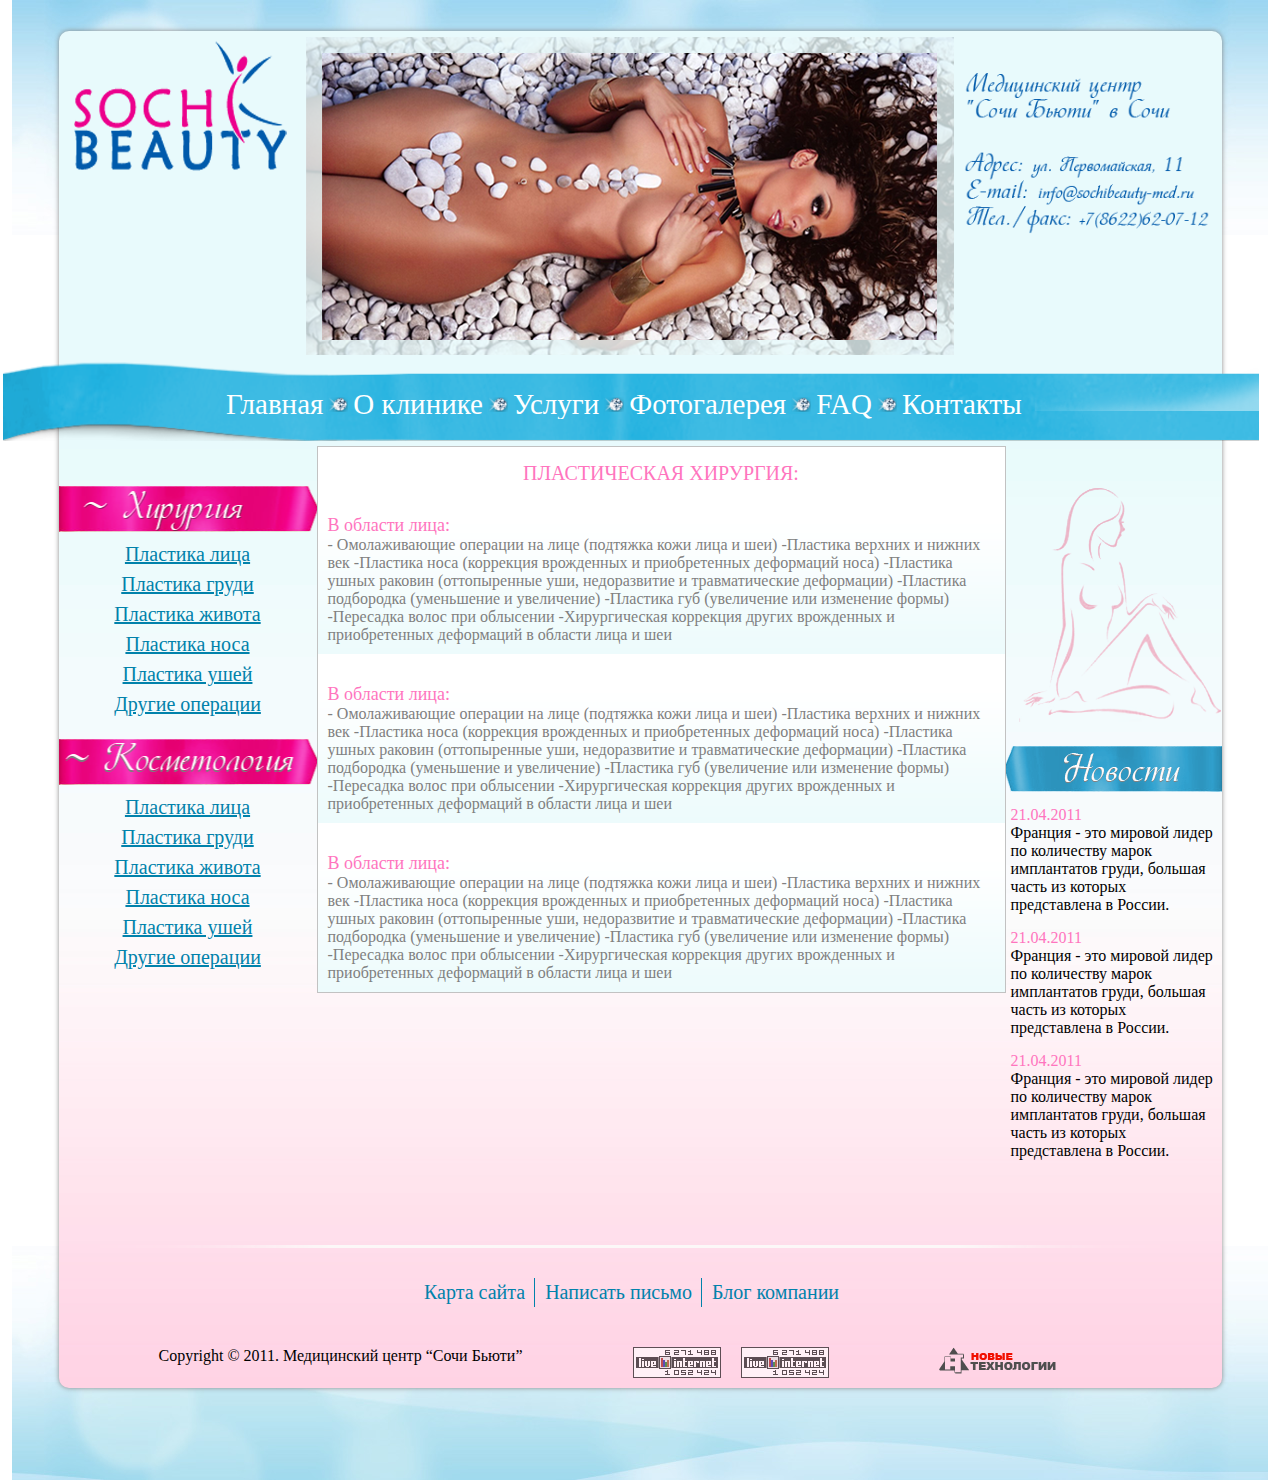
<file: sochi-beauty/index.html>
<!DOCTYPE HTML>
<html lang="en-US">
    <head>
        <meta charset="UTF-8">
        <!--[if lt IE 9]>
         <script>
          var e = ("article,aside,figcaption,figure,footer,header,hgroup,nav,section,time").split(',');
          for (var i = 0; i <e.length; i++) {
            document.createElement(e[i]);
          }
         </script>
        <![endif]-->
        <link href="style.css" rel="stylesheet"/>
        <title>Sochi-beauty</title>
    </head>
    <body>
        <div id="header"></div><!-- #header-->
        <div id="wrapper">
            &nbsp; 
            <div id="container">
                <!--  HEADER -->
                &nbsp; 
                <div id="header_container">
                    <aside id="topLeft"></aside><!-- #sideLeft -->
                    <div id="slider"></div><!-- #slider-->
                    <aside id="topRight"></aside><!-- #sideRight -->
                    <aside id="sideLeft">
                        <nav id="left_menu1">
                            <ul class="menu">
                                <li class="fist"><a href="#">Пластика лица</a></li>
                                <li><a href="#">Пластика груди</a></li>
                                <li><a href="#">Пластика живота</a></li>
                                <li><a href="#">Пластика носа</a></li>
                                <li><a href="#">Пластика ушей</a></li>
                                <li><a href="#">Другие операции</a></li>
                            </ul>
                        </nav><!-- #left_menu-->
                        <nav id="left_menu2">
                            <ul class="menu">
                                <li class="fist"><a href="#">Пластика лица</a></li>
                                <li><a href="#">Пластика груди</a></li>
                                <li><a href="#">Пластика живота</a></li>
                                <li><a href="#">Пластика носа</a></li>
                                <li><a href="#">Пластика ушей</a></li>
                                <li><a href="#">Другие операции</a></li>
                            </ul>
                        </nav><!-- #left_menu-->
                    </aside><!-- #sideLeft  -->
                    <div id="center">
                        <p class="pagename">ПЛАСТИЧЕСКАЯ ХИРУРГИЯ:</p>
                        <div class="textblock1">
                            <h3>В области лица:</h3>
                            <p>
                                - Омолаживающие операции на лице (подтяжка кожи лица и шеи) -Пластика верхних и
                                нижних век -Пластика носа (коррекция врожденных и приобретенных деформаций носа)
                                -Пластика ушных раковин (оттопыренные уши, недоразвитие и травматические
                                деформации) -Пластика подбородка (уменьшение и увеличение) -Пластика губ
                                (увеличение или изменение формы) -Пересадка волос при облысении -Хирургическая
                                коррекция других врожденных и приобретенных деформаций в области лица и шеи
                            </p>
                        </div>
                        <div class="textblock1">
                            <h3>В области лица:</h3>
                            <p>
                                - Омолаживающие операции на лице (подтяжка кожи лица и шеи) -Пластика верхних и
                                нижних век -Пластика носа (коррекция врожденных и приобретенных деформаций носа)
                                -Пластика ушных раковин (оттопыренные уши, недоразвитие и травматические
                                деформации) -Пластика подбородка (уменьшение и увеличение) -Пластика губ
                                (увеличение или изменение формы) -Пересадка волос при облысении -Хирургическая
                                коррекция других врожденных и приобретенных деформаций в области лица и шеи
                            </p>
                        </div>
                        <div class="textblock1">
                            <h3>В области лица:</h3>
                            <p>
                                - Омолаживающие операции на лице (подтяжка кожи лица и шеи) -Пластика верхних и
                                нижних век -Пластика носа (коррекция врожденных и приобретенных деформаций носа)
                                -Пластика ушных раковин (оттопыренные уши, недоразвитие и травматические
                                деформации) -Пластика подбородка (уменьшение и увеличение) -Пластика губ
                                (увеличение или изменение формы) -Пересадка волос при облысении -Хирургическая
                                коррекция других врожденных и приобретенных деформаций в области лица и шеи
                            </p>
                        </div>
                    </div><!-- #mid_container -->
                    <aside id="sideRight">
                        <div id="title"></div>
                        <div id="news_block">
                            <div class="news_data">21.04.2011
                            </div><!-- #news_data -->
                            <div class="news_text">
                                <p>Франция - это мировой лидер по количеству марок имплантатов груди, большая
                                    часть из которых представлена в России.</p>
                            </div><!-- #news_text -->
                            <div class="news_data">21.04.2011
                            </div><!-- #news_data -->
                            <div class="news_text">
                                <p>Франция - это мировой лидер по количеству марок имплантатов груди, большая
                                    часть из которых представлена в России.</p>
                            </div><!-- #news_text -->
                            <div class="news_data">21.04.2011
                            </div><!-- #news_data -->
                            <div class="news_text">
                                <p>Франция - это мировой лидер по количеству марок имплантатов груди, большая
                                    часть из которых представлена в России.</p>
                            </div><!-- #news_text -->
                        </div>
                        <div style="width:100%; clear:both;"></div>
                    </aside>
                    <div id="whiteline"></div>
                    <nav id="bott_menu">
                        &nbsp; 
                        <ul class="menu">
                            <li class="first"><a href="#">Карта сайта</a></li>
                            <li><a href="#">Написать письмо</a></li>
                            <li><a href="#">Блог компании</a></li>
                        </ul>
                    </nav><!-- #top_menu-->
                    <div id="copyright">Copyright © 2011. Медицинский центр “Сочи Бьюти”
                    </div>
                    <div class="counter">&nbsp;</div>
                    <div class="counter">&nbsp;</div>
                    <div id="logo">&nbsp;</div>
                </div>
                <!-- 	   MENU   	-->
                <nav id="top_menu">
                    &nbsp; 
                    <ul class="menu">
                        <li class="fist"><a href="#">Главная</a></li>
                        <li><a href="#">О клинике</a></li>
                        <li><a href="#">Услуги</a></li>
                        <li><a href="#">Фотогалерея</a></li>
                        <li><a href="#">FAQ</a></li>
                        <li><a href="#">Контакты</a></li>
                    </ul>
                </nav><!-- #top_menu-->
            </div>
            <div id="clear">&nbsp;</div>
        </div>
        <div id="footer">
            &nbsp; 
        </div>
    </body>
</html>
</file>
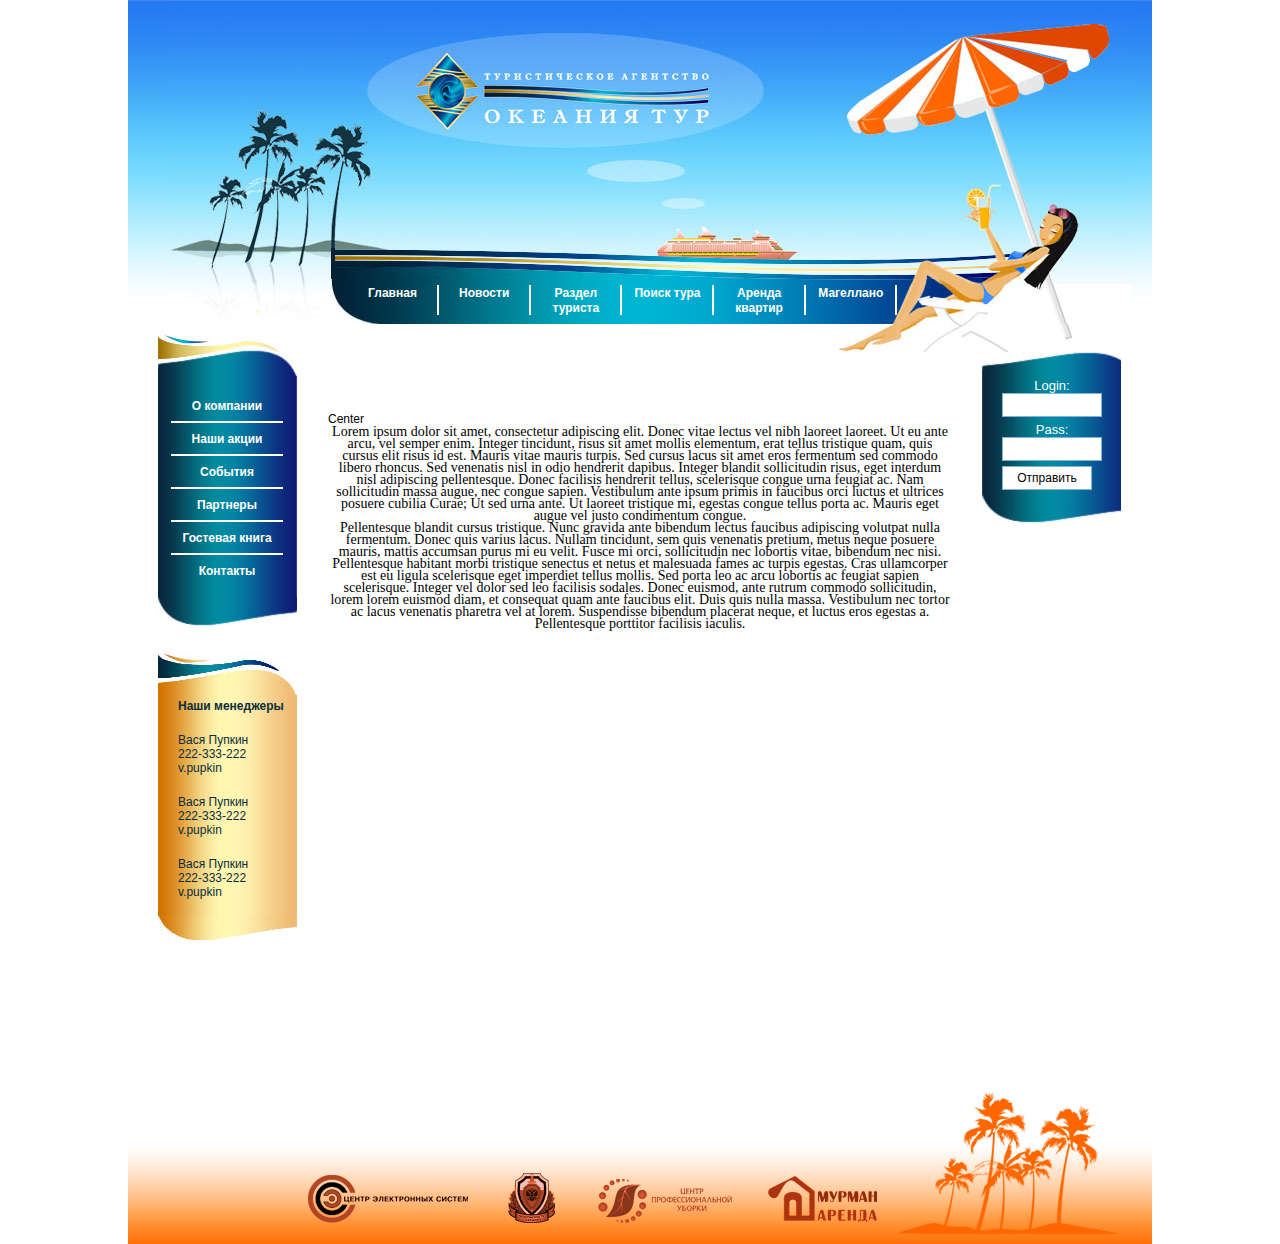
<file: okeania/layout.html>
<!DOCTYPE html PUBLIC "-//W3C//DTD XHTML 1.0 Strict//EN" "http://www.w3.org/TR/xhtml1/DTD/xhtml1-strict.dtd">
<html xmlns="http://www.w3.org/1999/xhtml">
<head>
	<title>TITLE</title>
	<meta http-equiv="Content-Type" content="text/html; charset=windows-1251" />
	<meta name="robots" content="index,follow" />
	<meta name="description" content="" />
	<meta name="keywords" content="" />
	<link href="reset.css" type="text/css" rel="stylesheet" title="style" media="all"/>
	<link href="style.css" type="text/css" rel="stylesheet" title="style" media="all" />
		<!--[if IE 6]><link href="hacks.css" rel="stylesheet" type="text/css" /><![endif]-->
	<link href="images/favicon.ico" rel="shortcut icon" />
</head>

<body>


<div id="wrap">


	<div id="header">
		<div id="headerleft">
		&nbsp;
		</div>
		<div id="girl1">
		</div>
		<div id="palmshadow">
		</div>
		<div id="menucorner">
		</div>
		<div id="menutop_bg">
		</div>
		<div id="girl2">
		</div>
		<div id="whiteblock">
		</div>
		<div id="girl3">
		</div>
		<div>
		<ul  id="menutop">
		<li><div class="menutopcell"><a href="#">�������</a></div></li>
		<li><div class="menutopcell"><a href="#">�������</a></div></li>
		<li><div class="menutopcell"><a href="#">������ �������</a></div></li>
		<li><div class="menutopcell"><a href="#">����� ����</a></div></li>
		<li><div class="menutopcell"><a href="#">������ �������</a></div></li>
		<li><div class="menutopcell"><div class="last"><a href="#">���������</a></div></div></li>
		</ul>
		</div>
	</div>
	
	
	<div id="sidebar-left">
			<div id="menuleft_bg">
			<div class="topelement">
			</div>
			<div class="midelement">
			</div>
			<div class="bottelement">
			
			
			</div>
		</div>
		<div >
		<ul id="menuleft">
		<li><a href="#">� ��������</a></li>
		<li><a href="#">���� �����</a></li>
		<li><a href="#">�������</a></li>
		<li><a href="#">��������</a></li>
		<li><a href="#">�������� �����</a></li>
		<li class="last"><a href="#">��������</a></li>
		</ul>
		</div>
		<div id="space">
		&nbsp;
		</div>
		<div id="blockleft_bg">
			<div class="topelement">
			</div>
			<div class="midelement">
			</div>
			<div class="bottelement">
			
			</div>
		</div>
		<div id="managers">
		<div id="title">���� ���������</div>
		<div class="manager">
		<div class="name">���� ������</div>
		<div class="icq">222-333-222</div>
		<div class="skype">v.pupkin</div>
		</div>
		<div class="manager">
		<div class="name">���� ������</div>
		<div class="icq">222-333-222</div>
		<div class="skype">v.pupkin</div>
		</div>
		<div class="manager">
		<div class="name">���� ������</div>
		<div class="icq">222-333-222</div>
		<div class="skype">v.pupkin</div>
		</div>
		</div>
	</div>
	
	
	<div id="sidebar-right">
	<div id="blockright_bg">
			<div class="topelement">
			</div>
			<div class="midelement">
			</div>
			<div class="bottelement">
			
			</div>
		</div>
		<div id="login_form">
			<form method="post" action="#">
				<p>
				<label for="login" class="label">Login:</label><input id="login" type="text" class="idle" onblur="this.className='idle'" onfocus="this.className='activeField'" />
				<label for="pass" class="label">Pass:</label><input id="pass" type="text" class="idle" onblur="this.className='idle'" onfocus="this.className='activeField'" />
				<input type="submit" value="���������" class="idle" onblur="this.className='idle'" onfocus="this.className='activeField'" />
			</p>
			</form>
		</div>
	</div>
	
	
	<div id="content">
		Center
	<p style="font-size: 14px; line-height : 12px; text-transform : none; font-family: times-new roman;">Lorem ipsum dolor sit amet, consectetur adipiscing elit. Donec vitae lectus vel nibh laoreet laoreet. Ut eu ante arcu, vel semper enim. Integer tincidunt, risus sit amet mollis elementum, erat tellus tristique quam, quis cursus elit risus id est. Mauris vitae mauris turpis. Sed cursus lacus sit amet eros fermentum sed commodo libero rhoncus. Sed venenatis nisl in odio hendrerit dapibus. Integer blandit sollicitudin risus, eget interdum nisl adipiscing pellentesque. Donec facilisis hendrerit tellus, scelerisque congue urna feugiat ac. Nam sollicitudin massa augue, nec congue sapien. Vestibulum ante ipsum primis in faucibus orci luctus et ultrices posuere cubilia Curae; Ut sed urna ante. Ut laoreet tristique mi, egestas congue tellus porta ac. Mauris eget augue vel justo condimentum congue.</p>
	<p style="font-size: 14px; line-height : 12px; text-transform : none; font-family: colibri;">Pellentesque blandit cursus tristique. Nunc gravida ante bibendum lectus faucibus adipiscing volutpat nulla fermentum. Donec quis varius lacus. Nullam tincidunt, sem quis venenatis pretium, metus neque posuere mauris, mattis accumsan purus mi eu velit. Fusce mi orci, sollicitudin nec lobortis vitae, bibendum nec nisi. Pellentesque habitant morbi tristique senectus et netus et malesuada fames ac turpis egestas. Cras ullamcorper est eu ligula scelerisque eget imperdiet tellus mollis. Sed porta leo ac arcu lobortis ac feugiat sapien scelerisque. Integer vel dolor sed leo facilisis sodales. Donec euismod, ante rutrum commodo sollicitudin, lorem lorem euismod diam, et consequat quam ante faucibus elit. Duis quis nulla massa. Vestibulum nec tortor ac lacus venenatis pharetra vel at lorem. Suspendisse bibendum placerat neque, et luctus eros egestas a. Pellentesque porttitor facilisis iaculis.</p>
	</div>
	
	
	<div id="footer">
	<div id="partner1"></div>
	<div id="partner2"></div>
	<div id="partner3"></div>
	<div id="partner4"></div>
	<div id="palm_bott"></div>
	</div>
	
</div>

</body>
</html>
</file>
<file: sochi-beauty/style.css>
html, body, div, span, applet, object, iframe,
h1, h2, h3, h4, h5, h6, p, blockquote, pre,
a, abbr, acronym, address, big, cite, code,
del, dfn, em, img, ins, kbd, q, s, samp,
small, strike, strong, sub, sup, tt, var,
b, u, i, center,
dl, dt, dd, ol, ul, li,
fieldset, form, label, legend,
table, caption, tbody, tfoot, thead, tr, th, td,
article, aside, canvas, details, embed, 
figure, figcaption, footer, header, hgroup, 
menu, nav, output, ruby, section, summary,
time, mark, audio, video {
	margin: 0;
	padding: 0;
	border: 0;
	font-size: 100%;
	font: inherit;
	vertical-align: baseline;
	}

/* HTML5 display-role reset for older browsers */
article, aside, details, figcaption, figure, 
footer, header, hgroup, menu, nav, section {
	display: block;
	}

ol, ul {
	list-style: none;
	}
blockquote, q {
	quotes: none;
	}

blockquote:before, blockquote:after,
q:before, q:after {
	content: '';
	content: none;
	}

table {
	border-collapse: collapse;
	border-spacing: 0;
	}

html, body {
	min-height: 100% !important;
	min-height: auto;
	height: 100%;
	border: none; 
	}

body {
	margin: 0;
	padding: 0; 
	}

#header {
	height: 235px;
	width:100%;
	background-image: url(images/headerbg.jpg);
	background-repeat: no-repeat;
	background-position: top; 
	z-index:-5;
	}

	/* --------------------------------------------------------kljhklsdjhfkljdhasflkjhsdakljfhlasdkjfhlkdjashflkjdhasfl-------------------------------------------------- */
#wrapper {
	top:-240px;
	display: block;
	position: relative;
	min-height: 100%;
	height: auto !important;
	height: 100%;
	width: 100%;
	min-width: 800px;
	}

#container {
	width: 1163px;
	margin: auto;
	display: block;
	height: 1%;
	padding: 0 0 50px 0;
	}


/* Top 
-----------------------------------------------------------------------------*/
#header_container {

	box-shadow:  0 0 5px #888;

	-webkit-border-radius: 10px;
	-moz-border-radius: 10px;
	-khtml-border-radius:10px;
	border-radius: 10px;
	width: 1163px;
	margin: auto;
	background-image: url(images/middleupbg.jpg);
	background-position: top; 
	behavior: url(../PIE.htc);
	position:relative;
	overflow:auto;
	background-color:#e8fafc;
	background-image:url(images/middledownbg.jpg);
	background-repeat: repeat-x;
	background-position:center bottom;
	min-height:100%;
	height:100%;
	box-shadow:  0 0  5px #888;
	-moz-box-shadow: 0 0  5px #888;
	-webkit-box-shadow: 0 0  5px #888;
	}


#topLeft {
	float: left;
	width: 247px;
	/*margin-left: -100%;*/
	position: relative;
	height: 365px;
	background-image: url(images/logo.png);
	background-repeat: no-repeat;
	background-position: 15px 10px; 
	}
	
#slider {
	float: left;
	position:relative;
	/*padding: 0 252px 0 287px;*/
	width:648px;
	height: 365px;
	background-image: url(images/slider.png);
	background-repeat: no-repeat;
	background-position: center 6px; 
	z-index:100;
	}

#topRight {
	width: 268px;
	/*margin-right: -3px;
	margin-left: -268px;*/
	float:left;
	height: 365px;
	position: relative;
	background-image: url(images/info.png);
	background-repeat: no-repeat;
	background-position: -5px 30px;
	background-size:275px;

	
	}

/* Top Menu
-----------------------------------------------------------------------------*/
#top_menu {
	position: absolute;
	top: 365px;
	left: 3px;
	height: 81px;
	width: 1256px;
	background-image: url(images/menu.png);
	}

	#top_menu .menu {
		position: relative;
		top: -89px;
		left: 70px;
		overflow: hidden;
		width: 1000px;
		height: 30px;
		margin: 100px auto; 
		}

	#top_menu li {
		float: left;
		list-style: none;
		padding: 0 5px 0 25px;
		background-image: url(images/diamond.png);
		background-repeat: no-repeat;
		background-position: center left; 
		}

		#top_menu li.fist { 
			background-image: none; 
			}

		#top_menu li a {
			text-align: center;
			line-height: 30px;
			font-size: 29px;
			color: #fff;
			font-family: Times;
			text-decoration: none; }

			#top_menu li a:hover { 
				text-decoration:underline;
				}
			
				
			#nav li{border-left:1px solid #000}
/* Middle
----------------------------------------------------------------------------- */
#clear{
	clear:both;
	}

#mid_container {
	position:relative;
	top:-40px;
	width:1163px;
	overflow:auto;
	background-color:#e8fafc;
	background-image:url(images/middledownbg.jpg);
	background-repeat: repeat-x;
	background-position:center bottom;
	min-height:100%;
	-webkit-border-bottom-right-radius: 10px;
	-webkit-border-bottom-left-radius: 10px;
	-moz-border-radius-bottomright: 10px;
	-moz-border-radius-bottomleft: 10px;
	border-bottom-right-radius: 10px;
	border-bottom-left-radius: 10px;
	-khtml-border-radius:10px 10px 0 0;
	border-radius: 0px 0px 10px 10px;
	box-shadow:  0 0  5px #888;
	-moz-box-shadow: 0 0  5px #888;
	-webkit-box-shadow: 0 0  5px #888;
	behavior: url(../PIE.htc);
	
	}
	
	
/* Side Left
-----------------------------------------------------------------------------*/
#sideLeft {
	margin:70px 0;
	float: left;
	width: 258px;
	position: relative;
	min-height: 365px;
	background-repeat: no-repeat;
	background-position: 15px 10px; 
	}

#left_menu1 ul, #left_menu2 ul {
	margin: 20px 0 0 0;
	padding: 53px 0 0 0;
	width:258px;
	}	
	
#left_menu1 li a, #left_menu2 li a {
	display: block;
	min-width:258px;
	text-align: center;
	line-height: 30px;
	font-size: 20px;
	color: #0182ab;
	font-family: Times;
	}

		#left_menu1 li a:hover, #left_menu2 li a:hover { 
			text-decoration: none; 
			background-image:url(images/menu_hover.png);
			background-repeat:repeat-x;
			}
			
#left_menu1{
	background-image:url(images/surgery.png);
	background-repeat:no-repeat;
	background-position:top center;
	}

#left_menu2{
	background-image:url(images/cosmetology.png);
	background-repeat:no-repeat;
	background-position:top center;
	}	
	
/* Center
-----------------------------------------------------------------------------*/
#center {
	margin:50px 0;
	float:left;
	width: 687px;
	position: relative;
	min-height: 365px;
	border:1px solid #c2c2c2;
	background:#fff;
	}

.pagename {
	margin:15px auto;
	text-transform:capitalize;
	color: #ff75be; 
	text-align:center;
	font-size:20px;
	}

.textblock1{
	padding:10px;
	margin:20px 0 0 0;
	color: #808080;
	font-size:16px;
	background-image:url(images/textblockbg.gif);
	background-repeat:repeat-x;
	background-position:center bottom;
	}

.textblock1 h3{
	color: #ff75be; 
	text-align:left;
	font-size:18px;
	}


/* Side Right
-----------------------------------------------------------------------------*/
#sideRight {
	margin:70px 0;
	float: left;
	width: 216px;
	min-height: 348px;
	position: relative;
	background-image: url(images/women.png);
	background-repeat: no-repeat;
	background-position: 10px 20px;
	}

#news_block {
	position: relative;
	background-image: url(images/news.png);
	background-repeat: no-repeat;
	background-position: top center;
	margin: 280px 0 0 0;
	padding: 60px 0 0 0; 
	}

.news_data { 
	margin: 0px 5px 0px 5px;
	color: #ff75be; 
	}

.news_text { margin: 0px 7px 15px 5px; }

#bott_menu {
	overflow:hidden;
	margin: 5px auto;
	padding: 5px;
	width: 500px;
	}   

	#bott_menu .menu {
		float: left;
		list-style: none;
		padding: 0 5px 0 25px;
		}

	#bott_menu li { 
		float:left;
		}
	
	#bott_menu li.first a{ 
		border:none;
		}

		#bott_menu li a {
			margin:20px 0 0 -1px;
			text-align:center;
			padding: 3px 10px 3px 10px;
			border-left:1px solid #0182ab;
			display: block;
			font-size: 20px;
			color: #0182ab;
			font-family: Times;
			text-decoration: none; 
			
			}

			#bott_menu li a:hover { 
				text-decoration:underline;
				}
	

	
#whiteline {
	position: relative;
	clear:both;
	height: 3px;
	float:none;
	background-image:url(images/whiteline.png);
	}

#copyright {
	float: left;
	margin:30px 100px 10px 100px ;
	}

.counter {
	float: left;
	margin:30px 10px 10px 10px;
	background-image:url(images/counter.png);
	height:31px;
	width:88px;
	}


#logo {
	float: left;
	margin:30px 100px 10px 100px ;
	background-image:url(images/nt_logo.png);
	height:27px;
	width:117px;
	}

/* Footer
-----------------------------------------------------------------------------*/

#footer {
	clear:both;
	width:1256px;
	margin: -450px auto 0;
	height: 234px;
	position: relative;
	background-image: url(images/footerbg.jpg);
	background-position: center bottom;
	background-repeat: no-repeat;
	z-index: -5;
	}
</file>
<file: okeania/style.css>
/*----------------COMMON------------------*/

* {
  padding : 0;
  margin : 0;
  }

html, body, #content, #sidebar-left, #sidebar-right {
  height : 100%;
  }
body {
  background : #fff;
  color : #000;
  font : 12px Arial, Tahoma, Helvetica, Verdana;
  }
a {
  color : blue;
  font : 12px Arial, Tahoma, Helvetica, Verdana;
  text-decoration : underline;
  }
a:hover {
  text-decoration : none;
  }
#wrap {
  position : relative;
  min-height : 100%;
  height : auto !important ;
  height : 100%;
  width : 1024px;
  margin : 0 auto;
  }

* html #wrap {
  height : 100%;
  }

p {
  text-align : center;
  }

#header, #footer, #sidebar-left, #sidebar-right, #content {
  padding : 0 0;
  }

#header {
  height : 352px;
  padding : 0 0;
  background : url('headerbackground.gif') repeat-x;
  }

#sidebar-left {
  clear: both;
  float : left;
  }

#sidebar-right {
  float : right;
  }

#sidebar-left, #sidebar-right {
  min-height : 100%;
  width : 200px;
  }

#content {
  margin : 60px 200px 0 200px;
  }

#footer {
  clear:both;
  background : url('footerbackground.gif') repeat-x;
  position : relative;
  bottom : 0px;
  height : 100px;
  width : 1024px;
  margin : 0 0;
  }

/*------------------MENU-------------------*/
#menuleft_bg {
  position: relative;
  top:-17px;
  padding: 0px 0 0 30px;
  margin:0px;
  }

#menuleft_bg .topelement {
  height: 42px;
  width: 139px;
  background: url("menuleft_bg_top.jpg") no-repeat;
  }

#menuleft_bg .midelement {
  height:220px;
  width: 139px;
  background: url("menuleft_bg_mid.jpg") repeat-y;
  }

#menuleft_bg .bottelement {
  height:29px;
  width: 139px;
  background: url("menuleft_bg_bott.jpg") no-repeat;
  }

#menuleft {
  position: absolute;
  top: 390px;
  left:43px;
  width:112px;
  font-size: 13px;
  line-height: 31px;
  color:white;
  overflow:hidden;
  }

#menuleft li {
  border-bottom: 2px solid white;
  text-align:center;
  font: bold;
  }

#menuleft .last {
  border-bottom: none;
  }

#menuleft li a {
  text-decoration:none;
  color:white;
  font-weight:bold;
  }

/*------------------BLOCKLEFT-------------------*/
#blockleft_bg {
  padding:0 0 0 30px;
  margin:0px;}

#blockleft_bg .topelement {
  height: 42px;
  width: 139px;
  background: url("blockleft_bg_top.jpg") no-repeat;
  }

#blockleft_bg .midelement {
  height:220px;
  width: 139px;
  background: url("blockleft_bg_mid.jpg") repeat-y;
  }

#blockleft_bg .bottelement {
  height:29px;
  width: 139px;
  background: url("blockleft_bg_bott.jpg") no-repeat;
  }

#space {
  height:10px;
  width:139px;
  }

#managers {
  position: relative;
  top: -235px;
  left: 50px;
  color: #0a2d3a;
  }

#managers #title {
  position: relative;
  top:-10px;
  font-weight: bold;
  }

#managers .manager {
  padding: 10px 0;

  }
/*------------------BLOCKRIGHT-------------------*/
#blockright_bg{
  padding: 0px 30px 0 30px;
  margin:0px;}

  #blockright_bg .topelement {

    height: 27px;
    width: 139px;
    background: url("blockright_bg_top.jpg") no-repeat;
    }

  #blockright_bg .midelement {
  	height:114px;
  	width: 139px;
  	background: url("blockright_bg_mid.jpg") repeat-y;
    }

  #blockright_bg .bottelement {
    height:30px;
    width: 139px;
    background: url("blockright_bg_bott.jpg") no-repeat;
    }

#login_form {
  position:relative;
  top: -155px;
  left: 40px;
  font-family: Arial, Sans-Serif;
  font-size: 13px;
  padding: 10px;
  width:100px;
  }

  #login_form input, #login_form textarea {
    font-family: Arial, Sans-Serif;
    font-size: 12px;
    margin-bottom: 5px;
    display: block;
    padding: 4px;
    width: 90px;
    }

 .activeField {
  background-color: #ffffff;
  border: solid 1px #33677F;
  }

.idle {
  border: solid 1px #85b1de;
  background-color:#ffffff;
  }

.label {
  color:white;
  }

/*--------------------HEADER-----------------------*/
#headerleft {
  position: absolute;
  top: 0px;
  left: 40px;
  float: left;
  width:678px;
  height: 285px;
  background: url("headerleft.jpg") no-repeat;
  }

#girl1 {
  width:286px;
  height: 285px;
  position: absolute;
  top: 0px;
  right: 20px;
  float: right;
  background: url("girl1.jpg") no-repeat;
  }

/*------------HEADERBOTTOM----------------------*/
#palmshadow {
  width:164px;
  height: 40px;
  position: absolute;
  top: 284px;
  left: 40px;
  background: url("palmshadow.jpg");
  }

#menucorner {
  width:48px;
  height: 40px;
  position: absolute;
  top: 284px;
  left: 204px;
  background: url("menucorner.jpg") no-repeat;
  }

#menutop_bg {
  width: 511px;
  height: 40px;
  position: absolute;
  top: 284px;
  left: 252px;
  background: url("menu.jpg") repeat-y;
  }

#girl2 {
  height: 40px;
  width: 241px;
  position: absolute;
  top: 284px;
  left: 763px;
  background: url("girl2.jpg");
  }

#whiteblock {
  height: 28px;
  width:709px;
  position: absolute;
  top: 324px;
  left: 0px;
  background-color:white;
  }

#girl3 {
  z-index: 300;
  height: 28px;
  width:294px;
  position: absolute;
  top: 324px;
  left: 711px;
  background: url("girl3.jpg") no-repeat;
  }

  #menutop {
  position: absolute;
  top: 285px;
  left: 220px;
  height:30px;
  width:550px;
  color: white;
  display:table;
  }

.menutopcell {
  height: 30px;
  width: 89px;
  float:left;
  display:table-cell;
  position: relative;
  vertical-align:middle;
  text-align:center;
  border-right: 2px white solid;
  }

#menutop li {
  height: 30px;
  width: 89px;
  display:table-cell;
  vertical-align:middle;
  }

#menutop li a {
  vertical-align:middle;
  text-decoration: none;
  color: white;
  font-weight:bold;
  }

#menutop .last {
  border:none;
  }
/*

.menuitem {

display:table-cell;
vertical-align:middle;
}
*/
/*------------FOOTER----------------------*/
#partner1{
  height:48px;
  width:160px;
  position:absolute;
  bottom:21px;
  left:180px;
  background: url('partner1.png');
  }

#partner2{
  height:50px;
  width:47px;
  position:absolute;
  bottom:21px;
  left:380px;
  background: url('partner2.png');
  }

#partner3{
  height:47px;
  width:134px;
  position:absolute;
  bottom:21px;
  left:470px;
  background: url('partner3.png');
  }

#partner4{
  height:47px;
  width:109px;
  position:absolute;
  bottom:21px;
  left:640px;
  background: url('partner4.png');
  }

#palm_bott{
  height:141px;
  width:223px;
  position:absolute;
  bottom:10px;
  left:770px;
  background: url('palm_bott.png');
  }
</file>
